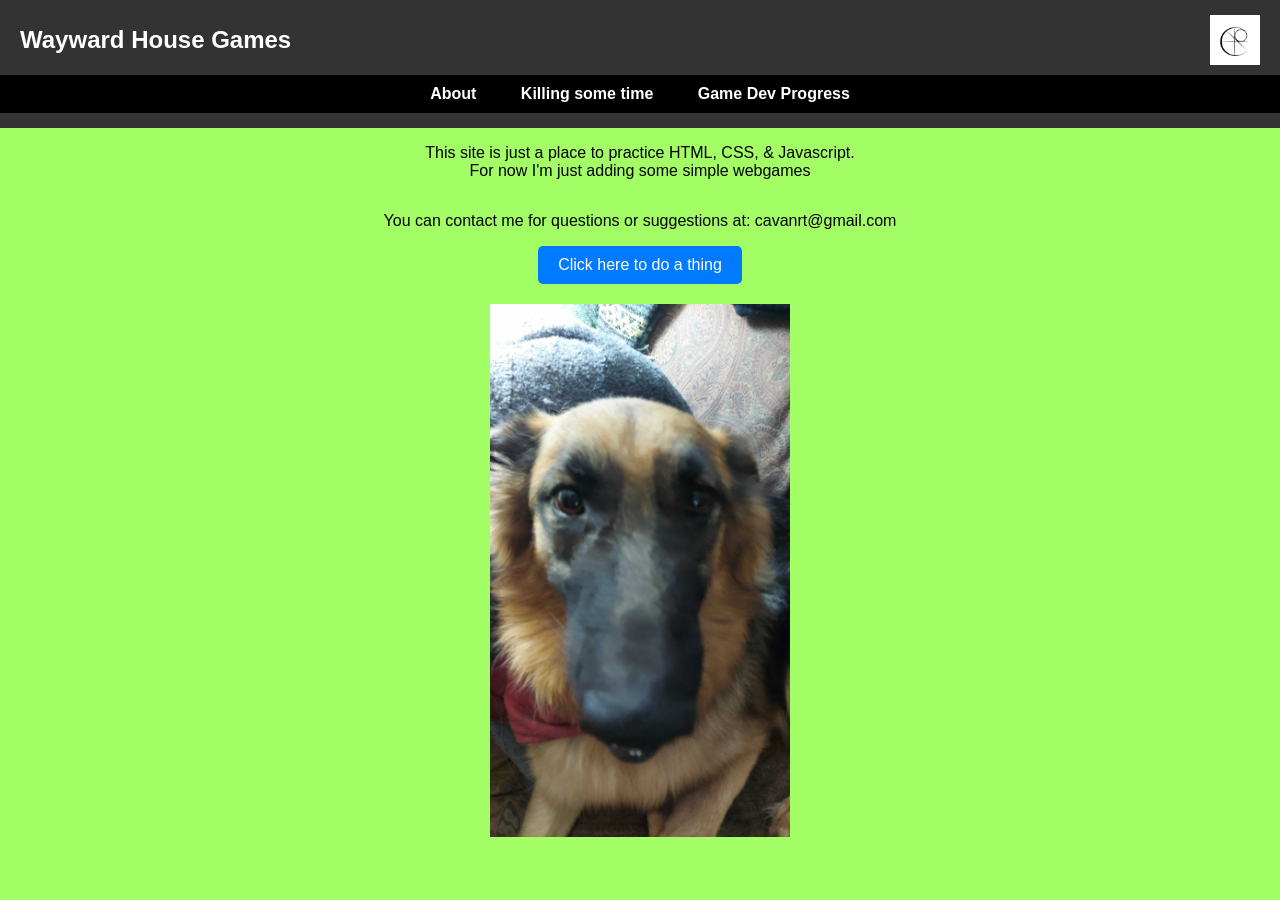
<file: index.html>
<!DOCTYPE html>
<html lang="en">
<head>
    <meta charset="UTF-8">
    <meta name="viewport" content="width=device-width, initial-scale=1.0">
    <title>Home - Wayward House Games</title>
    <link rel="stylesheet" href="style.css">
    <script src="script.js" defer></script>
</head>
<body>
    <header>
        <div class="site-title">
            <h1>Wayward House Games</h1>
        </div>
        <div class="site-logo">
            <img src="assets/InitialLogo.jpg" alt="personal logo" class="logo-img">
        </div>
        <nav>
            <a href="pages/about.html">About</a>
            <a href="pages/killingtime.html">Killing some time</a>
            <a href="pages/gamedevprog.html">Game Dev Progress</a>
        </nav>
    </header>
    <main>
        <p>
            This site is just a place to practice HTML, CSS, & Javascript. <br>
            For now I'm just adding some simple webgames <br>
        </p>
        <p>
            You can contact me for questions or suggestions at: cavanrt@gmail.com
        </p>
        <button id="colorButton">Click here to do a thing</button>
        <img src="assets/DerpDan.jpg" alt="Have a Derpy Dan" class="responsive-img">
    </main>
</body>
</html>
</file>
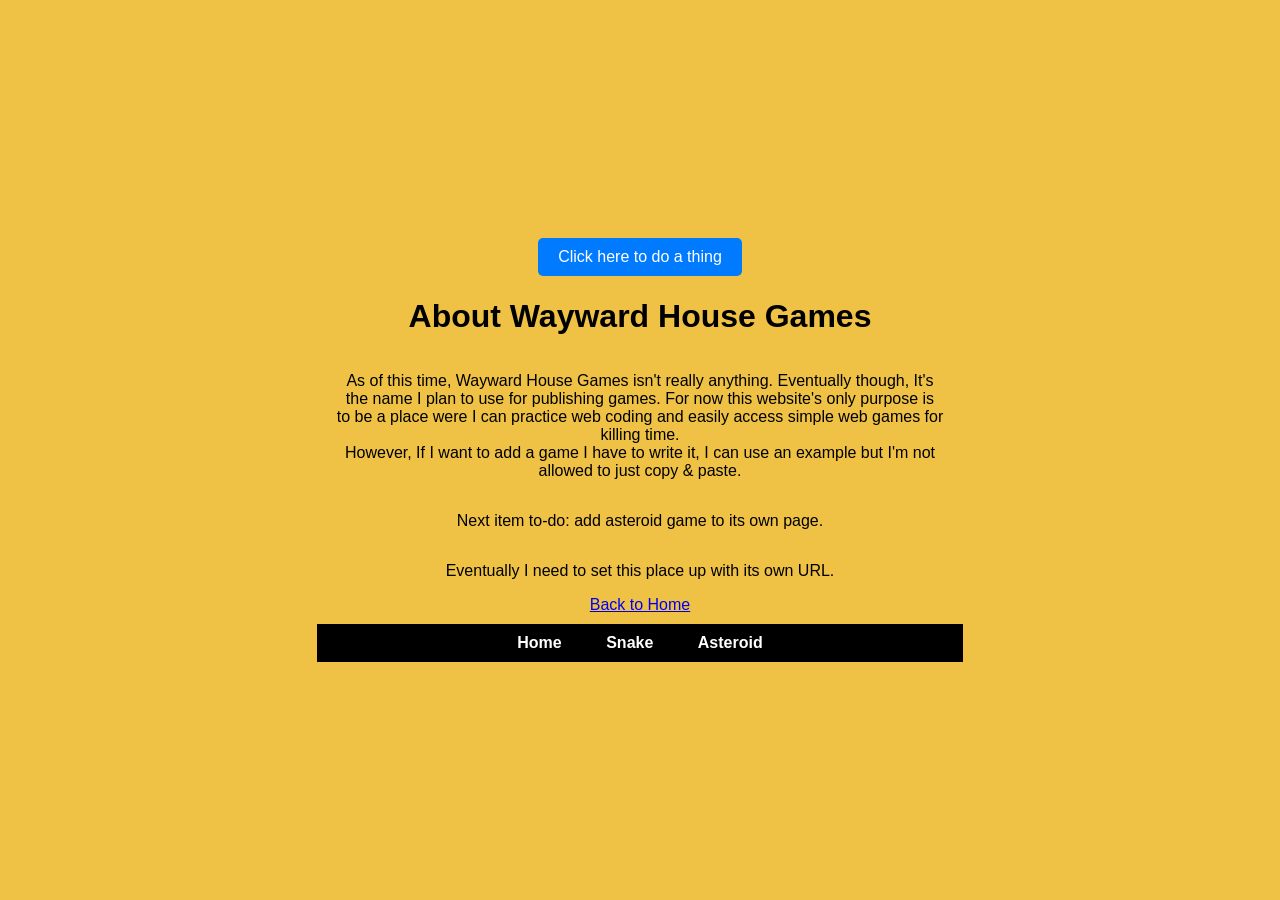
<file: about.html>
<!DOCTYPE html>
<html lang="en">
<head>
    <meta charset="UTF-8">
    <meta name="viewport" content="width=device-width, initial-scale=1.0">
    <title>About - Wayward House Games</title>
    <link rel="stylesheet" href="style.css">
    <script src="script.js" defer></script>
</head>
<body>
    <main>
        <div class="center-content">
            <button id="colorButton">Click here to do a thing</button>
            <h1>About Wayward House Games</h1>
            <nav>
                <a href="index.html">Home</a>
                <a href="snake.html">Snake</a>
                <a href="asteroid.html">Asteroid</a>
            </nav>
            <p>
                As of this time, Wayward House Games isn't really anything. Eventually though, It's <br>
                the name I plan to use for publishing games. For now this website's only purpose is <br>
                to be a place were I can practice web coding and easily access simple web games for <br>
                killing time.<br>
                However, If I want to add a game I have to write it, I can use an example but I'm not <br>
                allowed to just copy & paste.
            </p>
            <p>
                Next item to-do: add asteroid game to its own page. <br>
            </p>
            <p>
                Eventually I need to set this place up with its own URL.
            </p>
            <a href="index.html">Back to Home</a>
        </div>
    </main>
</body>
</html>
</file>
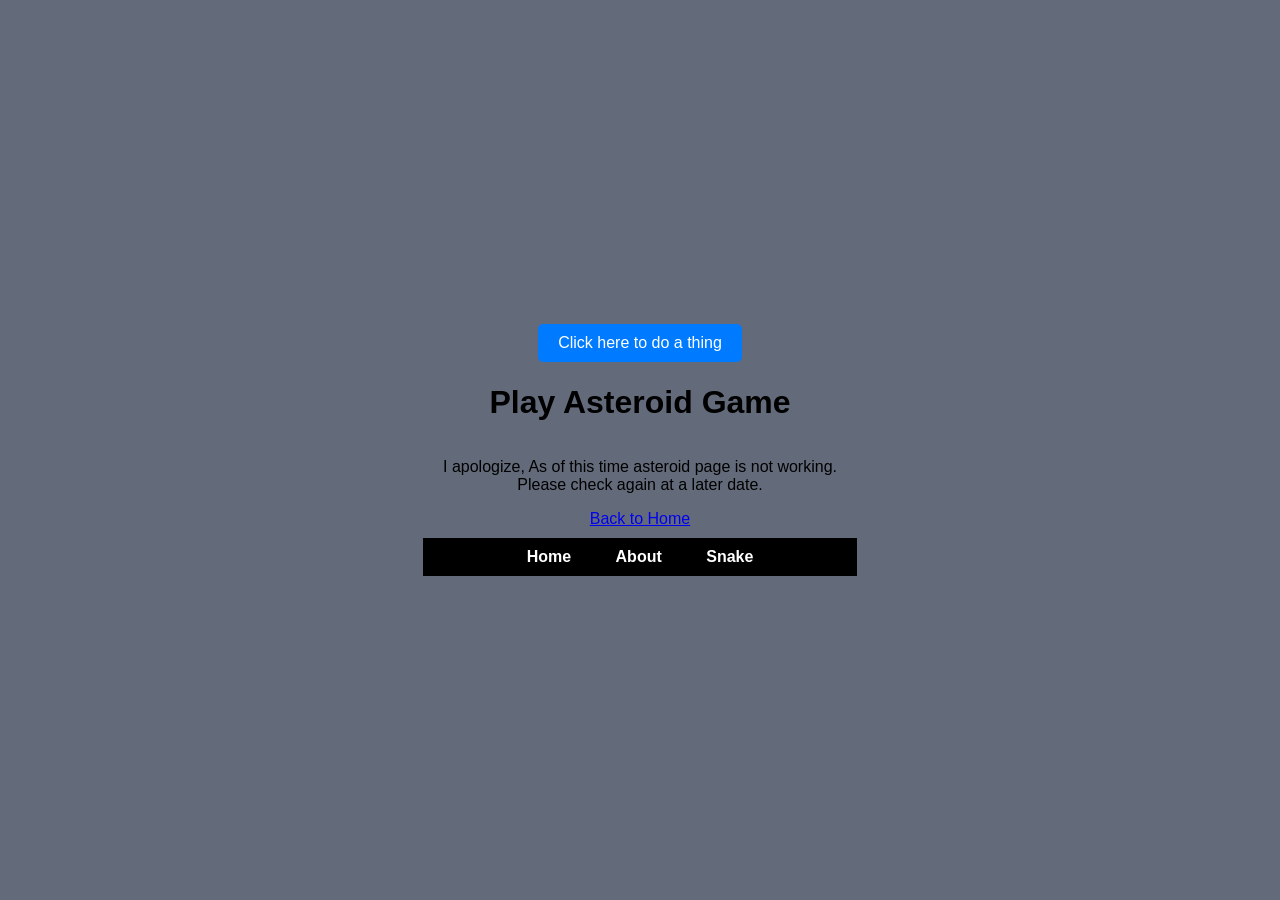
<file: asteroid.html>
<!DOCTYPE html>
<html lang="en">
<head>
    <meta charset="UTF-8">
    <meta name="viewport" content="width=device-width, initial-scale=1.0">
    <title>Astroid - Wayward House Games</title>
    <link rel="stylesheet" href="style.css">
    <script src="script.js" defer></script>
</head>
<body>
    <main>
      <div class="center-content">
        <button id="colorButton">Click here to do a thing</button>
            <h1>Play Asteroid Game</h1>
            <nav>
                <a href="index.html">Home</a>
                <a href="about.html">About</a>
                <a href="snake.html">Snake</a>
            </nav>
            <p>
                I apologize, As of this time asteroid page is not working. <br>
                Please check again at a later date.
            </p>
            <a href="index.html">Back to Home</a>
        </div>
    </main>
</body>
</html>
</file>
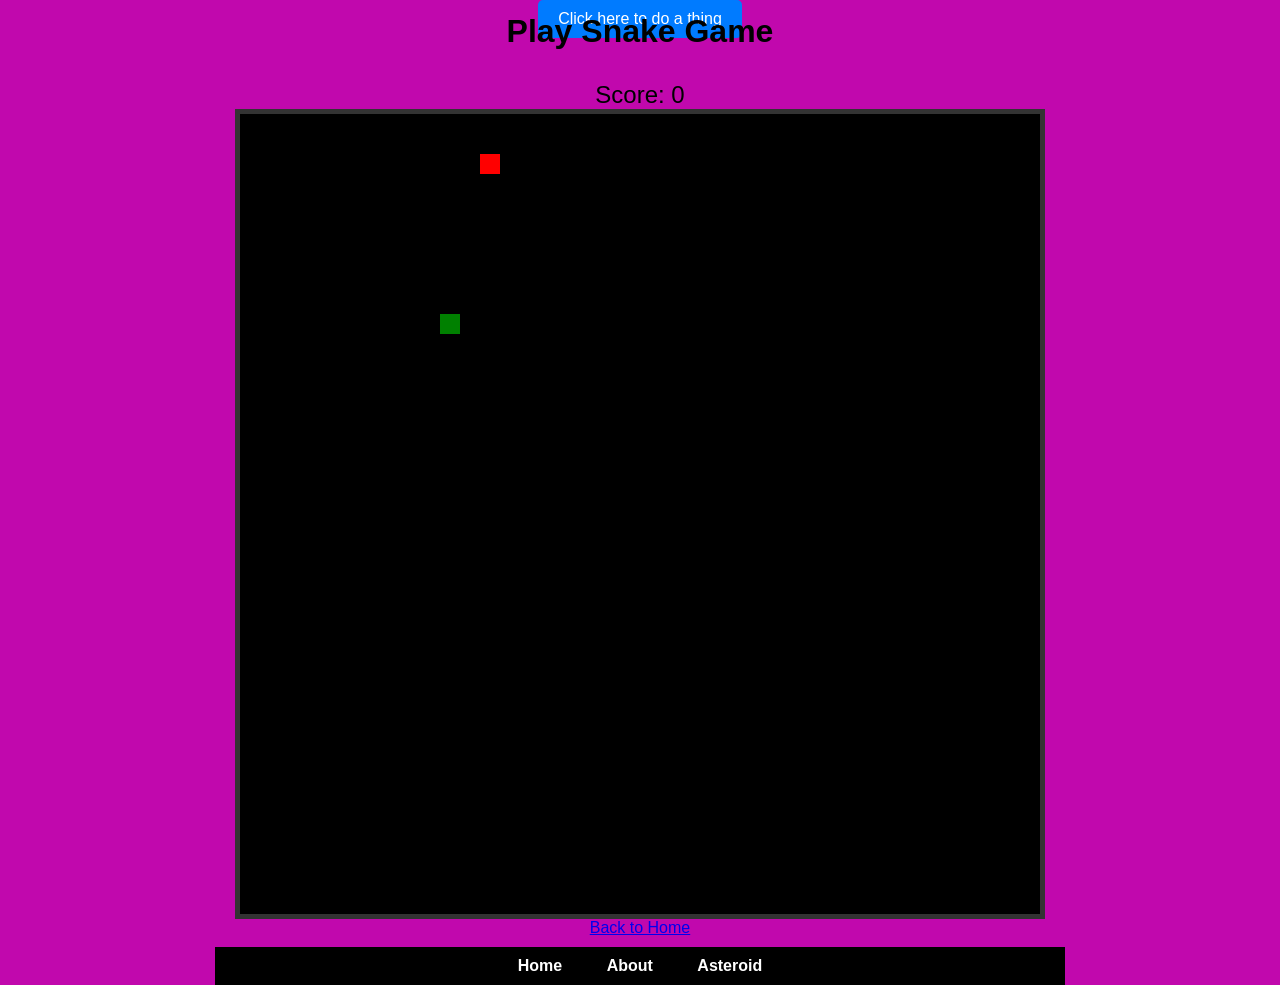
<file: snake.html>
<!DOCTYPE html>
<html lang="en">
<head>
    <meta charset="UTF-8">
    <meta name="viewport" content="width=device-width, initial-scale=1.0">
    <title>Snake - Wayward House Games</title>
    <link rel="stylesheet" href="style.css">
    <script src="script.js" defer></script>
</head>
<body>
    <main>
        <button id="colorButton">Click here to do a thing</button>
        <div class="center-content">
            <h1>Play Snake Game</h1>
            <nav>
                <a href="index.html">Home</a>
                <a href="about.html">About</a>
                <a href="asteroid.html">Asteroid</a>
            </nav>
                <div id="game-container">
                    <div id="score">Score: 0</div>
                    <canvas id="snakeGame" width="800" height="800"></canvas>
                </div>
            <a href="index.html">Back to Home</a>
        </div>
    </main>
</body>
</html>
</file>
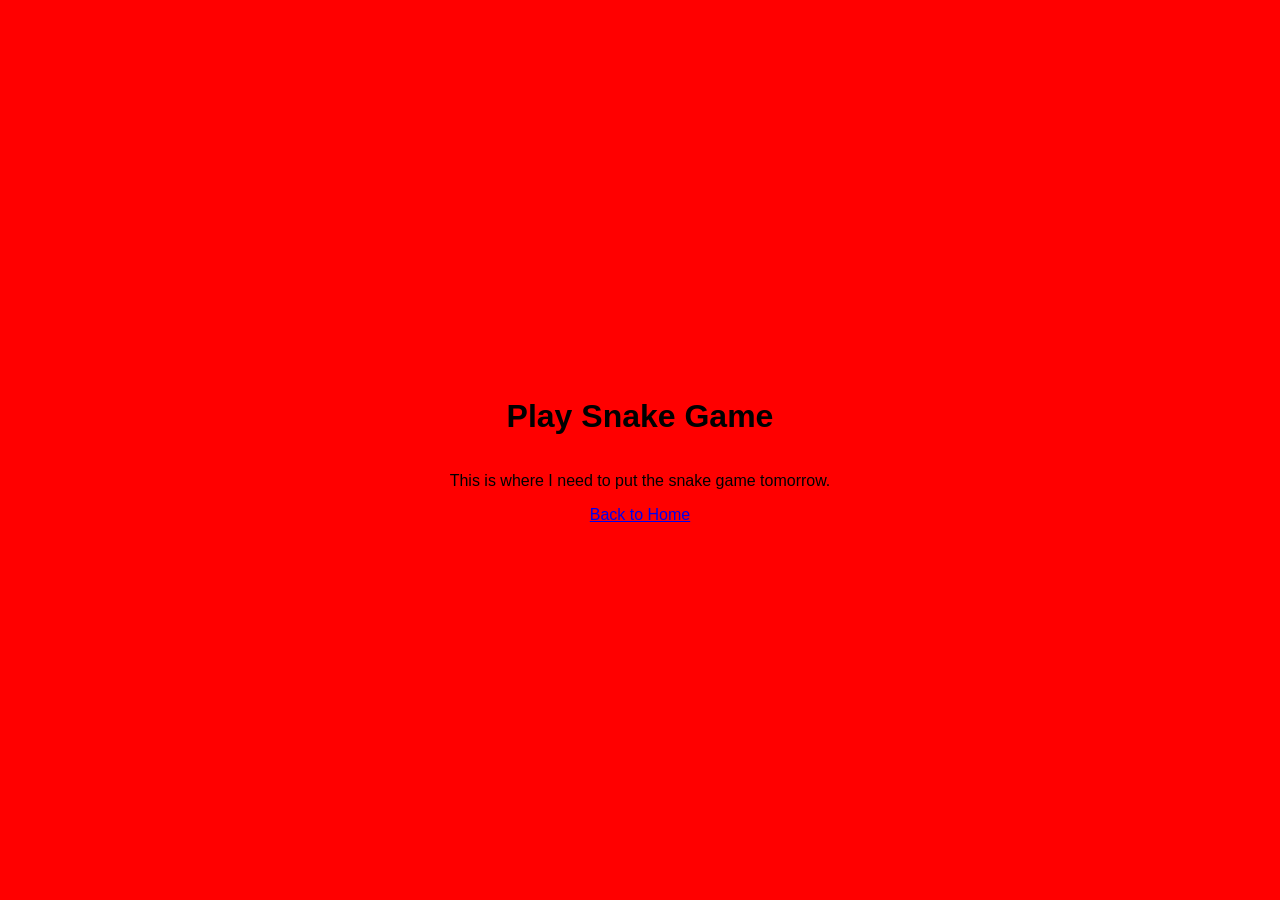
<file: Snake.html>
<!DOCTYPE html>
<html lang="en">
<head>
    <meta charset="UTF-8">
    <meta name="viewport" content="width=device-width, initial-scale=1.0">
    <title>Snake - Wayward House Games</title>
    <link rel="stylesheet" href="style.css">
    <style>
        /* Specific styles for centering content on this page */
        .center-content {
            display: flex;
            justify-content: center; /* Centers horizontally */
            align-items: center;     /* Centers vertically */
            height: 100vh;           /* Makes the container full viewport height */
            text-align: center;      /* Ensures text inside is centered */
            flex-direction: column;  /* Stacks items vertically if you add more later */
        }
    </style>
</head>
<body>
    <!-- Apply the class to a container wrapping your text -->
    <div class="center-content">
        <h1>Play Snake Game</h1>
        <p>
            This is where I need to put the snake game tomorrow.
        </p>
        <a href="index.html">Back to Home</a>
    </div>
</body>
</html>
</file>
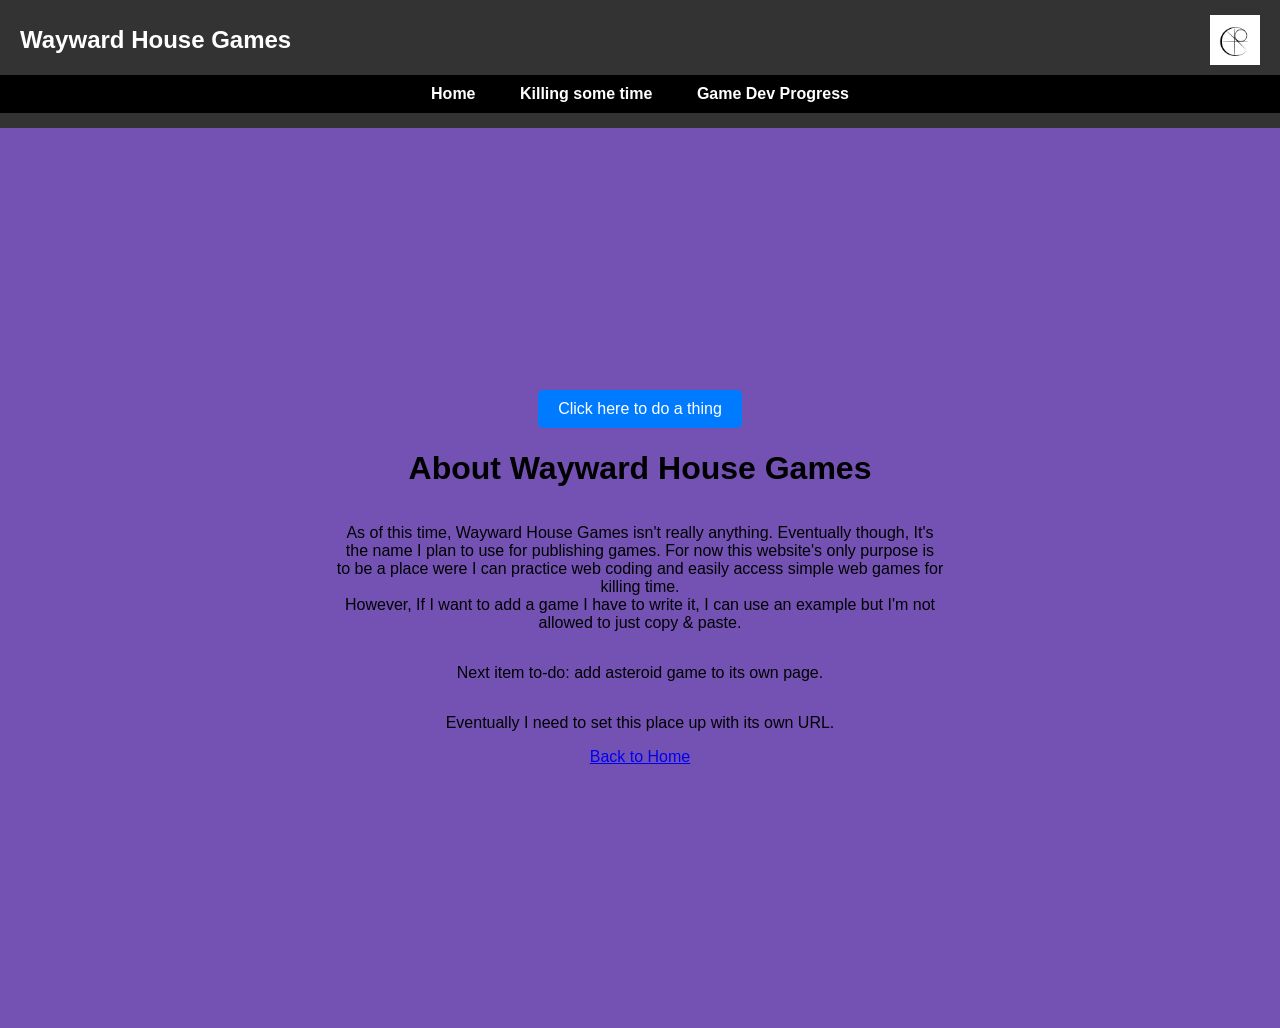
<file: pages/about.html>
<!DOCTYPE html>
<html lang="en">
<head>
    <meta charset="UTF-8">
    <meta name="viewport" content="width=device-width, initial-scale=1.0">
    <title>About - Wayward House Games</title>
    <link rel="stylesheet" href="../style.css">
    <script src="../script.js" defer></script>
</head>
<body>
    <header>
        <div class="site-title">
            <h1>Wayward House Games</h1>
        </div>
        <div class="site-logo">
            <img src="../assets/InitialLogo.jpg" alt="personal logo" class="logo-img">
        </div>
        <nav>
            <a href="../index.html">Home</a>
            <a href="killingtime.html">Killing some time</a>
            <a href="gamedevprog.html">Game Dev Progress</a>
        </nav>
    </header>
    <main>
        <div class="center-content">
            <button id="colorButton">Click here to do a thing</button>
            <h1>About Wayward House Games</h1>
            <p>
                As of this time, Wayward House Games isn't really anything. Eventually though, It's <br>
                the name I plan to use for publishing games. For now this website's only purpose is <br>
                to be a place were I can practice web coding and easily access simple web games for <br>
                killing time.<br>
                However, If I want to add a game I have to write it, I can use an example but I'm not <br>
                allowed to just copy & paste.
            </p>
            <p>
                Next item to-do: add asteroid game to its own page. <br>
            </p>
            <p>
                Eventually I need to set this place up with its own URL.
            </p>
            <a href="../index.html">Back to Home</a> 
        </div>
    </main>
</body>
</html>
</file>
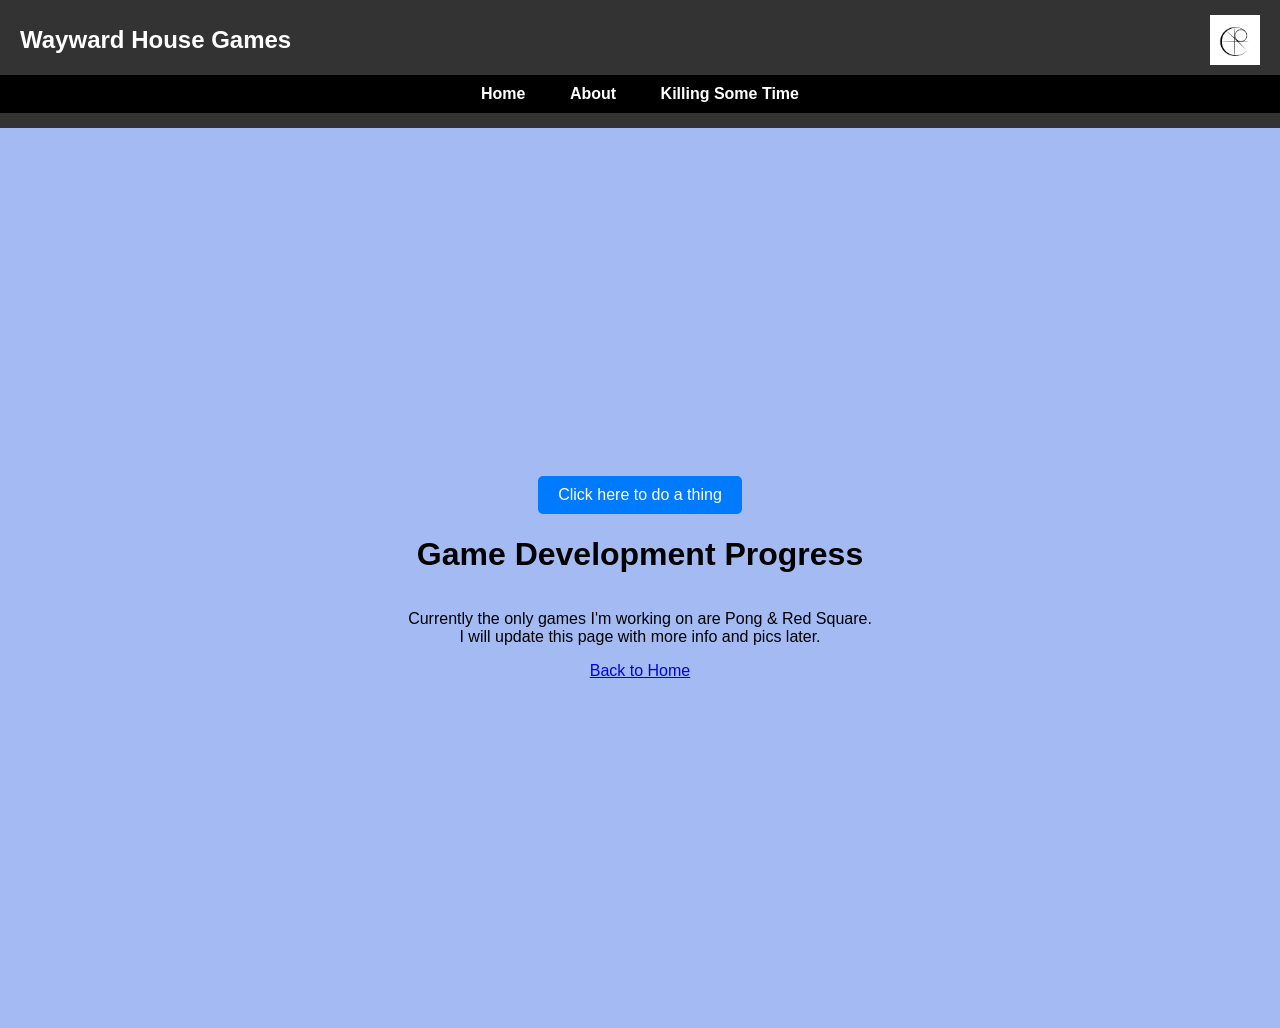
<file: pages/gamedevprog.html>
<!DOCTYPE html>
<html lang="en">
<head>
    <meta charset="UTF-8">
    <meta name="viewport" content="width=device-width, initial-scale=1.0">
    <title>Killing time - Wayward House Games</title>
    <link rel="stylesheet" href="../style.css">
    <script src="../script.js" defer></script>
</head>
<body>
    <header>
        <div class="site-title">
            <h1>Wayward House Games</h1>
        </div>
        <div class="site-logo">
            <img src="../assets/InitialLogo.jpg" alt="personal logo" class="logo-img">
        </div>
        <nav>
            <a href="../index.html">Home</a>
            <a href="about.html">About</a>
            <a href="killingtime.html">Killing Some Time</a>
        </nav>
    </header>
    <main>
        <div class="center-content">
            <button id="colorButton">Click here to do a thing</button>
            <h1>Game Development Progress</h1>
            <p>
              Currently the only games I'm working on are Pong & Red Square.<br>
              I will update this page with more info and pics later.
            </p>
            <a href="../index.html">Back to Home</a>
        </div>
    </main>
</body>
</html>
</file>
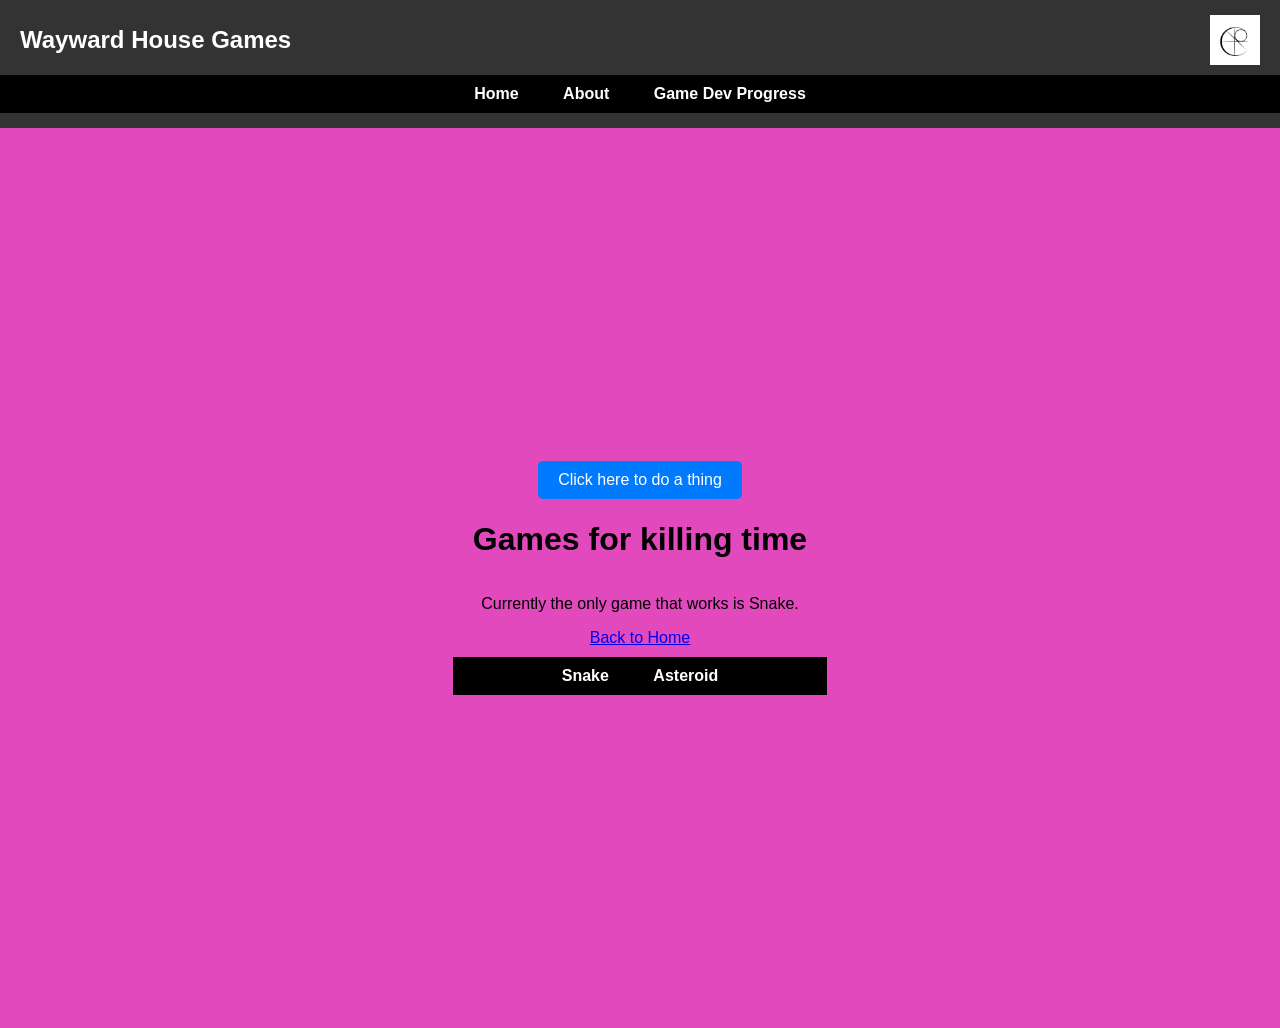
<file: pages/killingtime.html>
<!DOCTYPE html>
<html lang="en">
<head>
    <meta charset="UTF-8">
    <meta name="viewport" content="width=device-width, initial-scale=1.0">
    <title>Killing time - Wayward House Games</title>
    <link rel="stylesheet" href="../style.css">
    <script src="../script.js" defer></script>
</head>
<body>
    <header>
        <div class="site-title">
            <h1>Wayward House Games</h1>
        </div>
        <div class="site-logo">
            <img src="../assets/InitialLogo.jpg" alt="personal logo" class="logo-img">
        </div>
        <nav>
            <a href="../index.html">Home</a> 
            <a href="about.html">About</a>
            <a href="gamedevprog.html">Game Dev Progress</a>
        </nav>
    </header>
    <main>
        <div class="center-content">
            <button id="colorButton">Click here to do a thing</button>
            <h1>Games for killing time</h1>
            <p>
               Currently the only game that works is Snake.
            </p>
            <nav>
                <a href ="games/snake.html">Snake</a>
                <a href ="games/asteroid.html">Asteroid</a>
            </nav>
            <a href="../index.html">Back to Home</a>
        </div>
    </main>
</body>
</html>
</file>
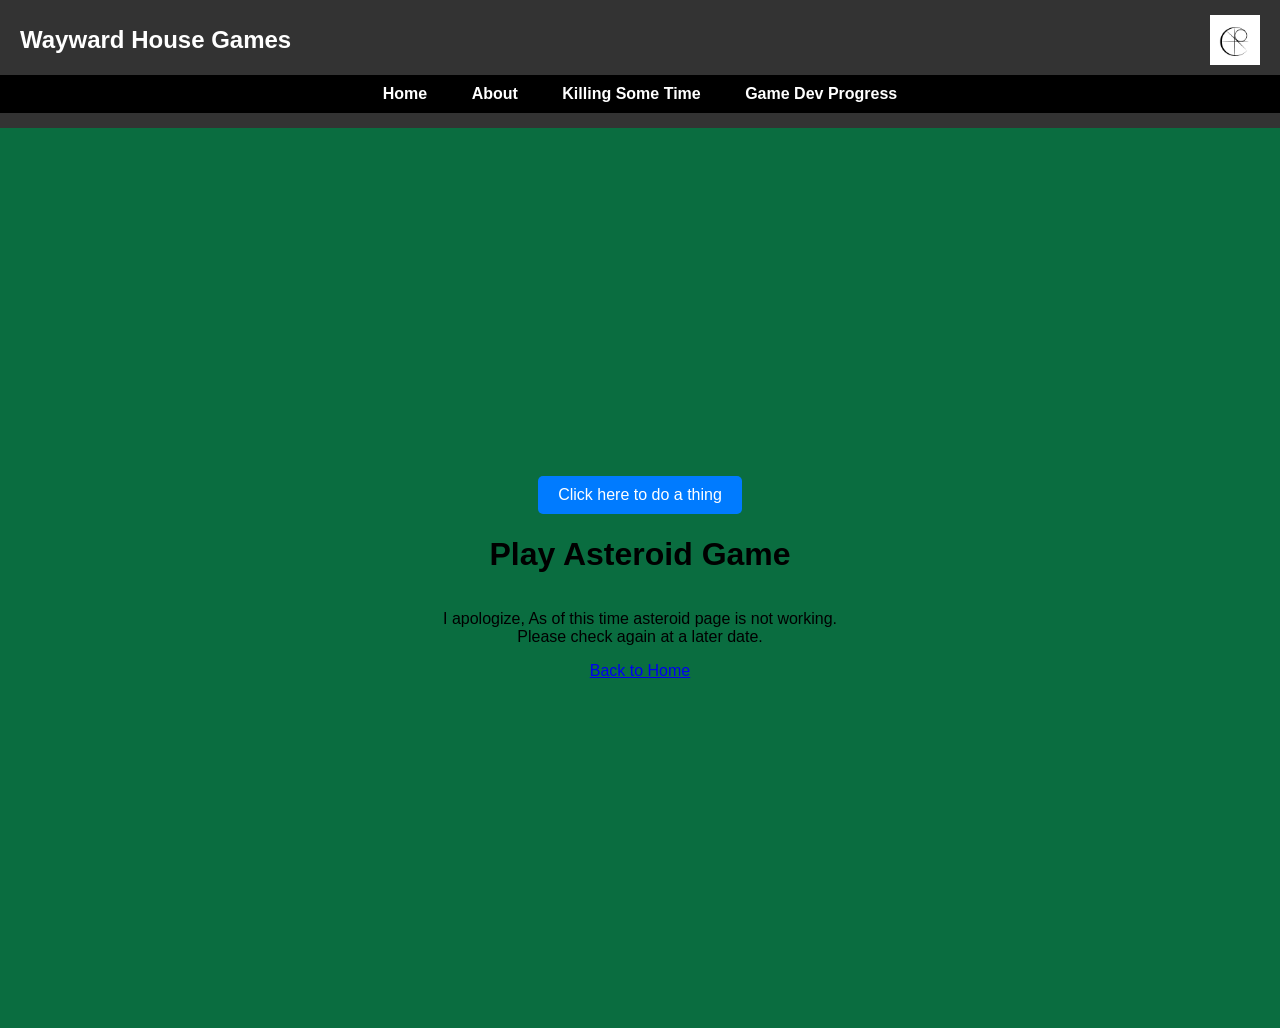
<file: pages/games/asteroid.html>
<!DOCTYPE html>
<html lang="en">
<head>
    <meta charset="UTF-8">
    <meta name="viewport" content="width=device-width, initial-scale=1.0">
    <title>Astroid - Wayward House Games</title>
    <link rel="stylesheet" href="../../style.css">
    <script src="../../script.js" defer></script>
</head>
<body>
    <header>
        <div class="site-title">
            <h1>Wayward House Games</h1>
        </div>
        <div class="site-logo">
            <img src="../../assets/InitialLogo.jpg" alt="personal logo" class="logo-img">
        </div>
        <nav>
            <a href="../../index.html">Home</a>
            <a href="../about.html">About</a>
            <a href="''/killingtime.html">Killing Some Time</a>
            <a href="../gamedevprog.html">Game Dev Progress</a>
        </nav>
    </header>
    <main>
      <div class="center-content">
        <button id="colorButton">Click here to do a thing</button>
            <h1>Play Asteroid Game</h1>
            <p>
                I apologize, As of this time asteroid page is not working. <br>
                Please check again at a later date.
            </p>
            <a href="index.html">Back to Home</a>
        </div>
    </main>
</body>
</html>
</file>
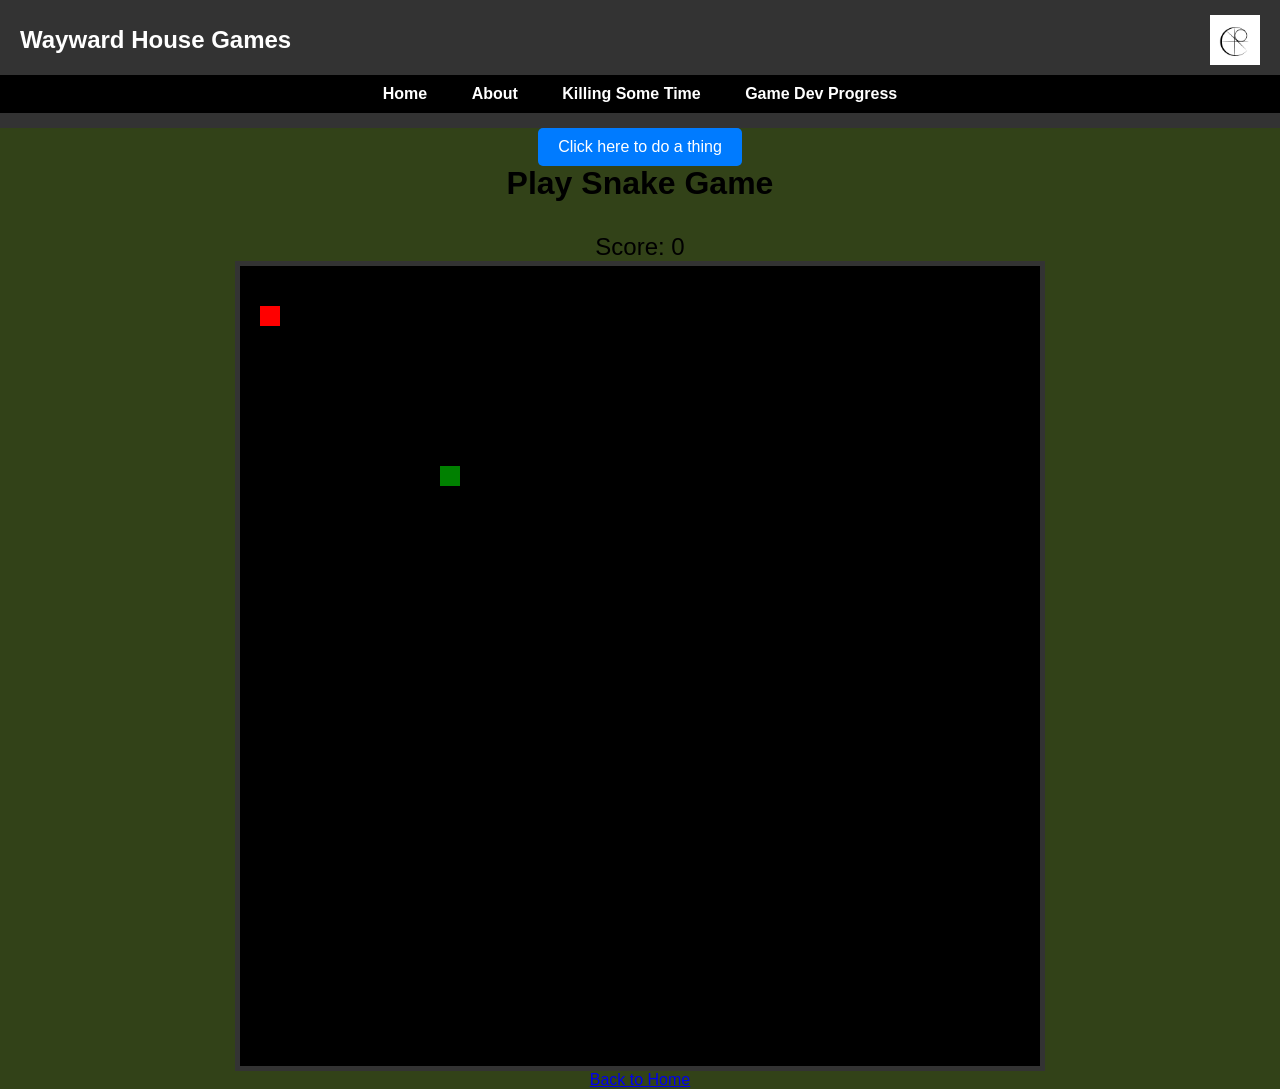
<file: pages/games/snake.html>
<!DOCTYPE html>
<html lang="en">
<head>
    <meta charset="UTF-8">
    <meta name="viewport" content="width=device-width, initial-scale=1.0">
    <title>Snake - Wayward House Games</title>
    <link rel="stylesheet" href="../../style.css">
    <script src="../../script.js" defer></script>
</head>
<body>
    <header>
        <div class="site-title">
            <h1>Wayward House Games</h1>
        </div>
        <div class="site-logo">
            <img src="../../assets/InitialLogo.jpg" alt="personal logo" class="logo-img">
        </div>
        <nav>
            <a href="../../index.html">Home</a>
            <a href="../about.html">About</a>
            <a href="''/killingtime.html">Killing Some Time</a>
            <a href="../gamedevprog.html">Game Dev Progress</a>
        </nav>
    </header>
    <main>
        <button id="colorButton">Click here to do a thing</button>
        <div class="center-content">
            <h1>Play Snake Game</h1>
                <div id="game-container">
                    <div id="score">Score: 0</div>
                    <canvas id="snakeGame" width="800" height="800"></canvas>
                </div>
            <a href="../../index.html">Back to Home</a>
        </div>
    </main>
</body>
</html>
</file>
<file: style.css>
body {
    font-family: Arial, sans-serif;
    text-align: center;
    background-color: #ff0000;
    margin: 0;
    padding: 0;
    min-height: 100vh;
    transition: background-color 1.0s ease;
}
header {
    display: flex;
    flex-wrap: wrap;
    justify-content: space-between; 
    align-items: center;            
    padding: 15px 20px;
    background-color: #333;         
    color: white;
}

.site-title {
    order: 1;
    flex: 1 0 0;
    text-align: left;
    display: flex;
    justify-content: flex-start;
}

.site-logo {
    order: 2;
    flex: 0 0 auto;
    text-align: right;
    display: flex;
    justify-content: flex-end;
}

/* Ensure the h1 doesn't have default margins pushing things around */
header h1 {
    margin: 0;
    font-size: 1.5rem;
    color: white;                   /* Overrides the old #333 color */
    display: inline-block;
}

/* Style the logo image */
.logo-img {
    height: 50px;       /* Adjust height as needed */
    width: auto;        /* Maintains aspect ratio */
    display: block;
}

/* Style Navigation Links */
nav {
    order: 3;
    width: 100%;
    text-align: center;
    margin-top: 10px;
    display: block; /* Ensures nav sits below the title/logo row if needed */
    
    /* New styles for the split effect */
    background-color: #000000; /* Black background */
    padding: 10px 0;           /* Optional: Add vertical spacing */
    margin-left: -20px;        /* Optional: Extend to full edge if header has padding */
    margin-right: -20px;       /* Optional: Extend to full edge */
    padding-left: 20px;        /* Re-add padding for content */
    padding-right: 20px;       /* Re-add padding for content */
    
}

nav a {
    margin: 0 20px;
    text-decoration: none;
    color: #FFFFFF;
    font-weight: bold;
}

nav a:hover {
    color: #FFD700;
    text-decoration:underline;
}

main {
    display: flex;
    flex-direction: column;
    align-items: center;
}

button {
    padding: 10px 20px;
    font-size: 16px;
    background-color: #007BFF;
    color: white;
    border: none;
    border-radius: 5px;
    cursor: pointer;
}
#game-container {
    text-align: center;
    font-family: Arial, sans-serif;
}
canvas {
    border: 5px solid #333;
    background-color: #000;
    display: block;
    margin: 0 auto;
}
#score {
    font-size: 24px;
    margin-top: 10px;
}

button:hover {
    background-color: #0056b3;
}

.center-content {
    display: flex;
    justify-content: center; /* Centers horizontally */
    align-items: center;     /* Centers vertically */
    height: 100vh;           /* Makes the container full viewport height */
    text-align: center;      /* Ensures text inside is centered */
    flex-direction: column;  /* Stacks items vertically if you add more later */
}

.responsive-img {
  max-width: 300px; /* Limits the image to 300px wide maximum */
  width: 100%;      /* Allows it to shrink on mobile screens */
  height: auto;     /* Maintains the aspect ratio */
  display: block;   /* Removes extra space below the image */
  margin: 20px auto; /* Centers the image and adds spacing */
}
</file>
